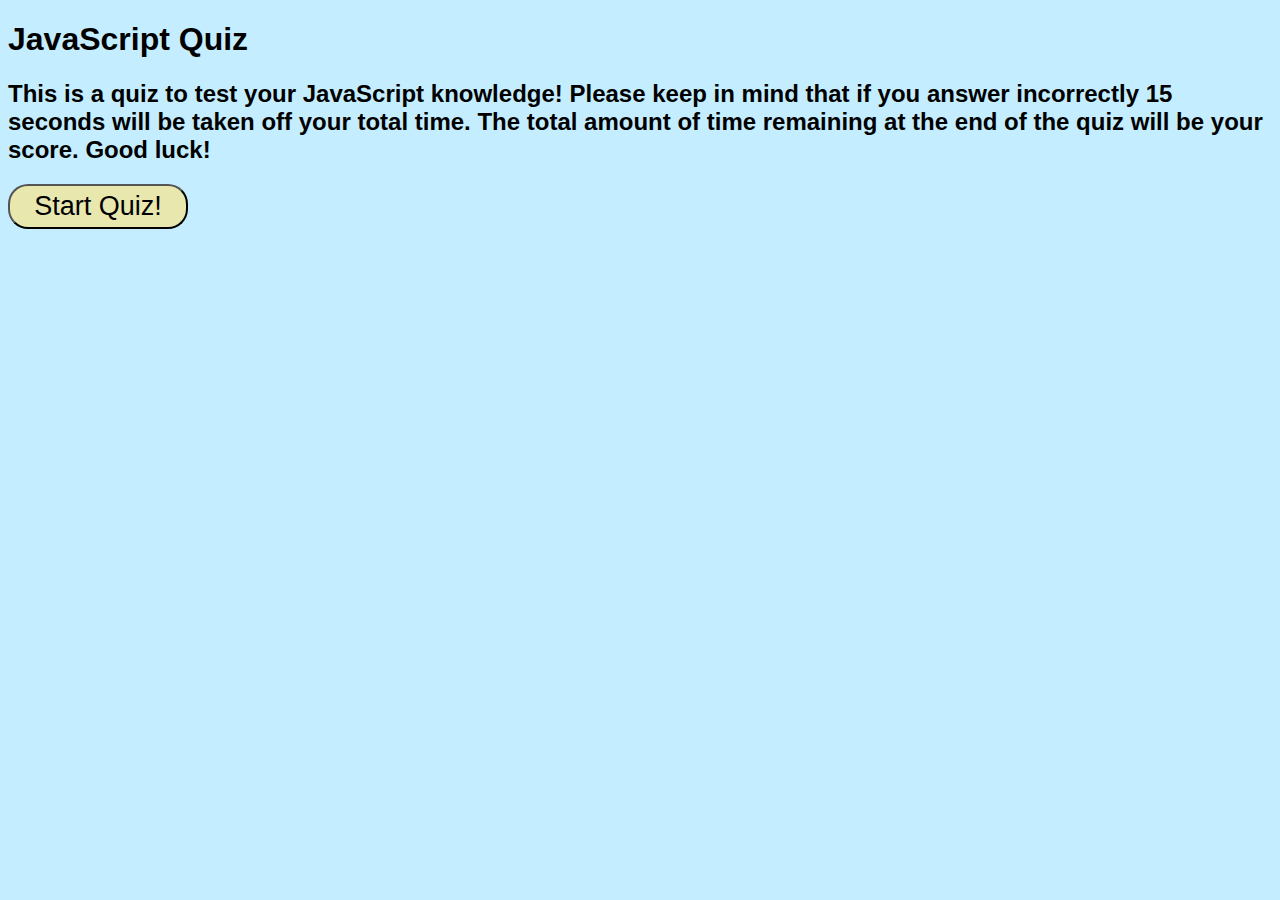
<file: index.html>
<!DOCTYPE html>
<html lang="en">
  <head>
    <meta charset="UTF-8" />
    <meta name="viewport" content="width=device-width, initial-scale=1.0" />
    <title>Javascript Quiz</title>
    <link rel="stylesheet" href="./assets/css/style.css" />
  </head>
  <body>
    <div id="start">
      <h1>JavaScript Quiz</h1>
      <h2>
        This is a quiz to test your JavaScript knowledge! Please keep in mind
        that if you answer incorrectly 15 seconds will be taken off your total
        time. The total amount of time remaining at the end of the quiz will be
        your score. Good luck!
      </h2>
      <button id="start-btn">Start Quiz!</button>
    </div>
    <div id="quiz" class="hide">
      <h3>Quiz Time!</h3>
      <p id="timerDisplay"></p>
      <div id="question"></div>
      <ol id="choices" type="A"></ol>
    </div>
    <div id="result" class="hide">
      <button id="submit" class="button">Submit</button>
    </div>
    <script src="./assets/js/script.js"></script>
  </body>
</html>
</file>
<file: assets/css/style.css>
html {
  background-color: rgb(196, 238, 255);
  font-family: "Lucida Sans", "Lucida Sans Regular", "Lucida Grande",
    "Lucida Sans Unicode", Geneva, Verdana, sans-serif;
}

.hide {
  display: none;
}

#quiz li {
  cursor: grab;
  margin: 20px;
}

#quiz li:hover {
  background-color: rgb(177, 243, 177);
  width: 15vh;
}

#timerDisplay {
  color: darkmagenta;
  font-weight: bolder;
}

#result li {
  margin: 20px;
}

button {
  background-color: rgb(231, 231, 174);
  border-radius: 20px;
  width: 20vh;
  height: 5vh;
  font-size: 3vh;
}

label {
  margin-right: 10px;
}
</file>
